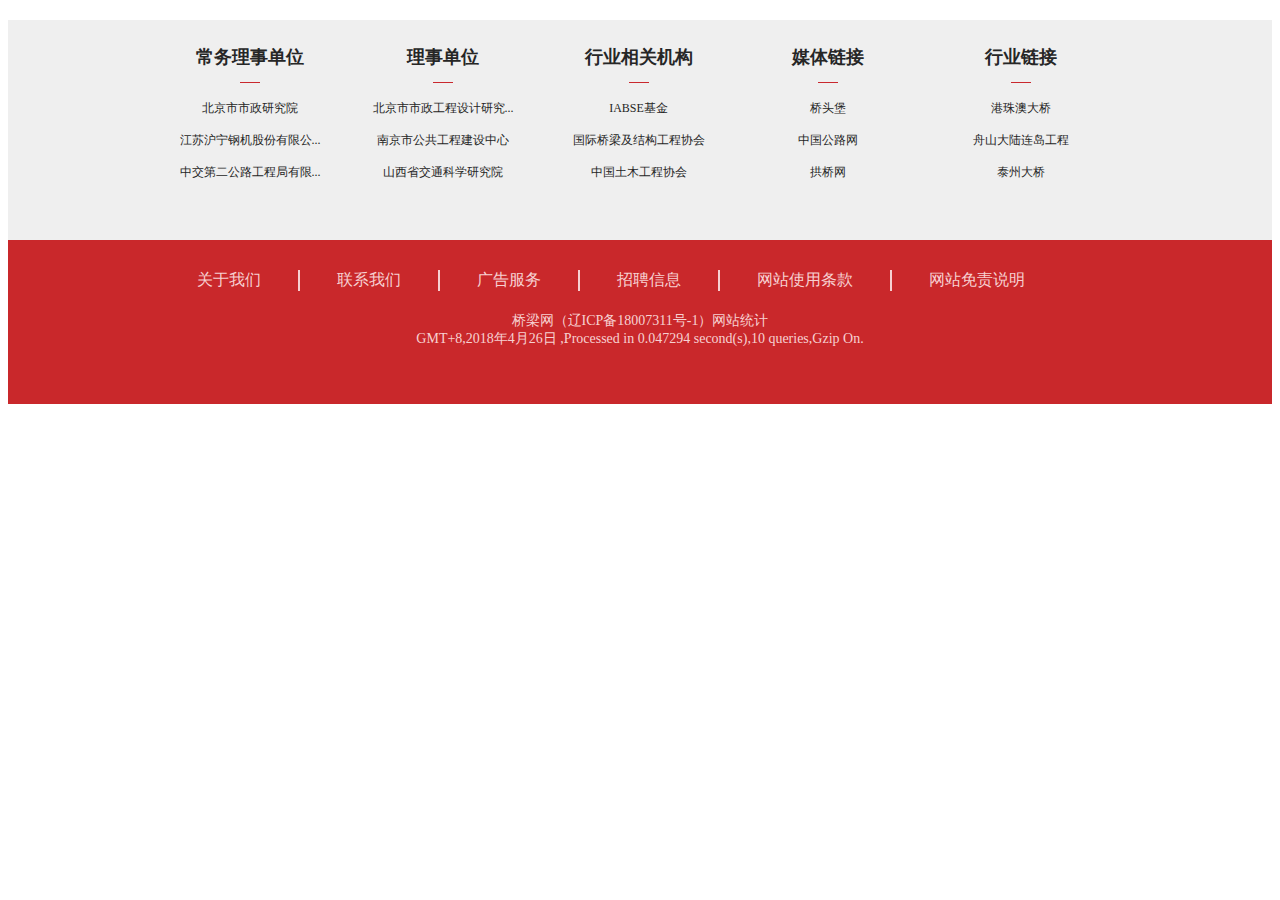
<file: src/main/resources/templates/foot.html>
<!DOCTYPE html>
<html>
	<head>
		<meta charset="UTF-8">
		<link rel="stylesheet" href="../static/css/foot.css">
		<title></title>
	</head>
	<body>
	<!-- 页面底部 -->
	
		<foot>
			<div id="foot" style="margin-top: 15px;">
				<div style="background-color: #EFEFEF;width: 100%;height: 220px;" class="bottom-com">
					<div style="width: 960px;margin: 0 auto;">
						<div class="box1" style="width: 180px;float: left;text-align: center;color: #262626;">
							<div style="font-size: 18px;margin-top: 25px;margin-bottom: 13px;">
								<b>常务理事单位</b>
							</div>
							<div style="background-color:#c9282e;width: 20px;height: 1px;margin: 0 auto;"></div>
							<div style="font-size: 12px;margin-top: 17px;">
								北京市市政研究院 <br>
								<br>江苏沪宁钢机股份有限公... <br>
								<br> 中交第二公路工程局有限...
							</div>

						</div>
						<div class="box2" style="width: 206px;float: left;text-align: center;color: #262626;">
							<div style="font-size: 18px;margin-top: 25px;margin-bottom: 13px;">
								<b>理事单位</b>
							</div>
							<div style="background-color:#c9282e;width: 20px;height: 1px;margin: 0 auto;"></div>
							<div style="font-size: 12px;margin-top: 17px;">
								北京市市政工程设计研究... <br>
								<br>南京市公共工程建设中心 <br>
								<br>山西省交通科学研究院
							</div>

						</div>
						<div class="box3" style="width: 185px;float: left;text-align: center;color: #262626;">
							<div style="font-size: 18px;margin-top: 25px;margin-bottom: 13px;">
								<b>行业相关机构</b>
							</div>
							<div style="background-color:#c9282e;width: 20px;height: 1px;margin: 0 auto;"></div>
							<div style="font-size: 12px;margin-top: 17px;text-transform: uppercase;">
								iabse基金 <br>
								<br>国际桥梁及结构工程协会 <br>
								<br>中国土木工程协会
							</div>

						</div>
						<div class="box4" style="width: 194px;float: left;text-align: center;color: #262626;">
							<div style="font-size: 18px;margin-top: 25px;margin-bottom: 13px;">
								<b>媒体链接</b>
							</div>
							<div style="background-color:#c9282e;width: 20px;height: 1px;margin: 0 auto;"></div>
							<div style="font-size: 12px;margin-top: 17px;text-transform: uppercase;">
								桥头堡 <br>
								<br>中国公路网 <br>
								<br>拱桥网
							</div>

						</div>
						<div class="box5" style="width: 192px;float: left;text-align: center;color: #262626;">
							<div style="font-size: 18px;margin-top: 25px;margin-bottom: 13px;">
								<b>行业链接</b>
							</div>
							<div style="background-color:#c9282e;width: 20px;height: 1px;margin: 0 auto;">

							</div>
							<div style="font-size: 12px;margin-top: 17px;text-transform: uppercase;">
								港珠澳大桥 <br>
								<br>舟山大陆连岛工程 <br>
								<br>泰州大桥
							</div>
						</div>
						<div style="clear: both;"></div>
					</div>
				</div>

				<div class="thebottom-back">
					<div class="aboutus">
						<div class="aboutus-w">关于我们</div>
						<div class="aboutus-w" style="border-left: solid 2px #F7D0D1;">联系我们</div>
						<div class="aboutus-w" style="border-left: solid 2px #F7D0D1;">广告服务</div>
						<div class="aboutus-w" style="border-left: solid 2px #F7D0D1;">招聘信息</div>
						<div class="aboutus-w" style="border-left: solid 2px #F7D0D1;">网站使用条款</div>
						<div class="aboutus-w" style="border-left: solid 2px #F7D0D1;">网站免责说明</div>
					</div>
					<br class="only-phone" />
					<div class="thelast">
						桥梁网（辽ICP备18007311号-1）网站统计
						<br>GMT+8,2018年4月26日	,Processed in <br class="only-phone">
						<br class="only-phone">0.047294 second(s),10 queries,Gzip On.
						<br>
					</div>

				</div>
			</div>
		</foot>

	</body>
</html>
</file>
<file: src/main/resources/static/css/foot.css>
#foot{
	padding-top:5px;
}
 .thebottom-back {
	background-color: #c9282b;
	width: 100%;
	height: 164px;
	text-align: center;
	color: #f7d0d1;
}

.aboutus {
	width: 960px;
	margin: 0 auto;
	padding-top: 30px;
	font-size: 16px;
}

.aboutus-w {
	padding: 0 37px;
	float: left;
}

.only-phone {
	display: none;
}

.thelast {
	margin-top: 42px;
    font-size: 14px;
}
</file>
